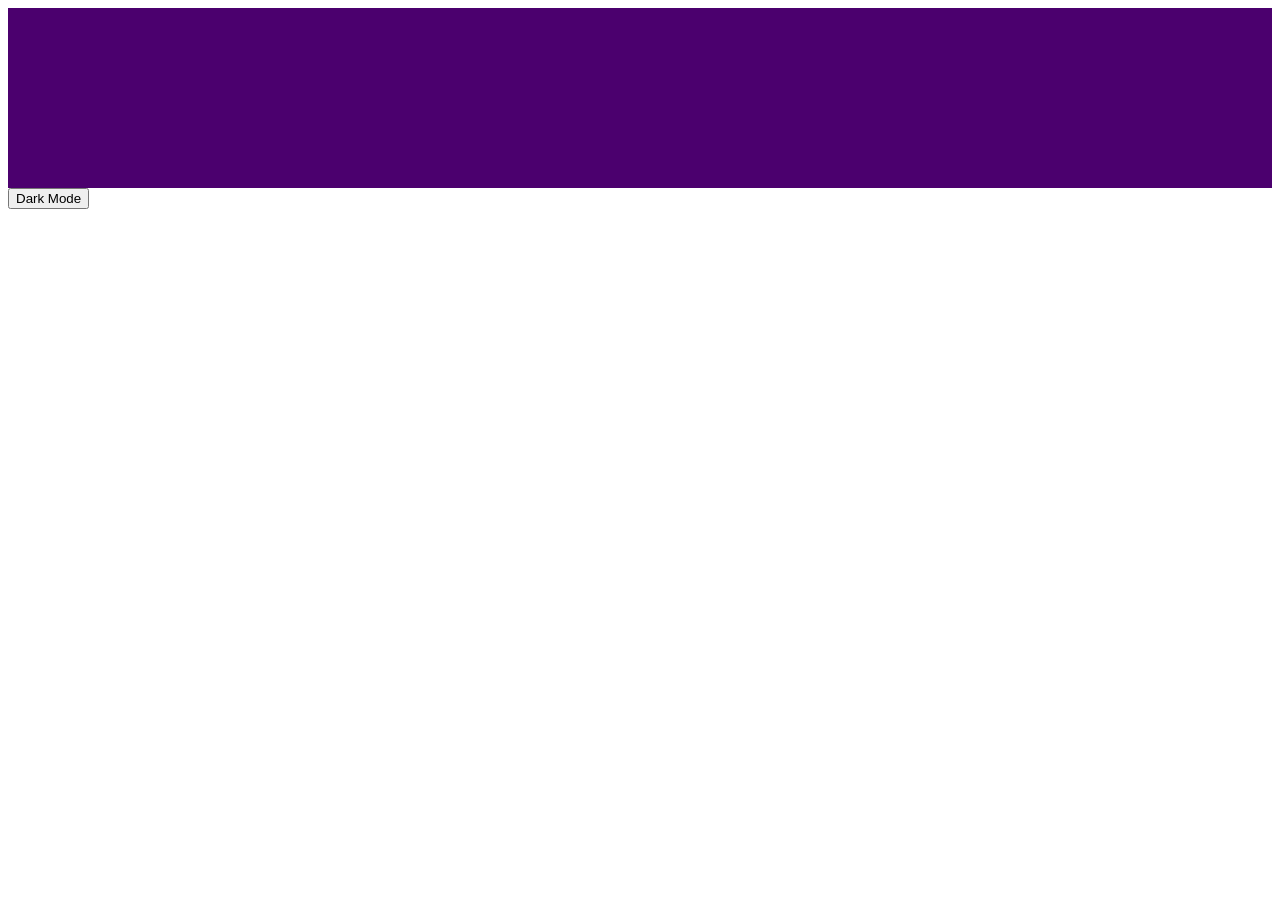
<file: index.html>
<!DOCTYPE html>
<html>
    <head>
        <link rel="stylesheet" href = "CSS/Main.css">
        <script type = "text/javascript" src="JS/Main.js"></script>
        <title>Home</title>
        <!--this link below will add a little image in the tab ourwebsites on when we have a logo created-->
        <link rel="icon" href="Resources/images/" type="image/x-icon">
    </head>
    <body>
        <div class = "header">
            
        </div>
        <div class = "footer">
        </div>
        <button onclick="toggleDark()">Dark Mode</button>
    </body>
</html>
</file>
<file: CSS/Main.css>
html,body{
    height: 100%;
}
.header,.footer{
    background-color: #4B006E;
    min-height: 10%;
    margin-left: -10;
}

.fraclass{
    height:1000px;
}

.dark {
  background-color: #121212;
  color: white;
}

.dark .header,
.dark .footer {
  background-color: #000;
}
// DARK MODE HELP US TO GET MORE MARKS
</file>
